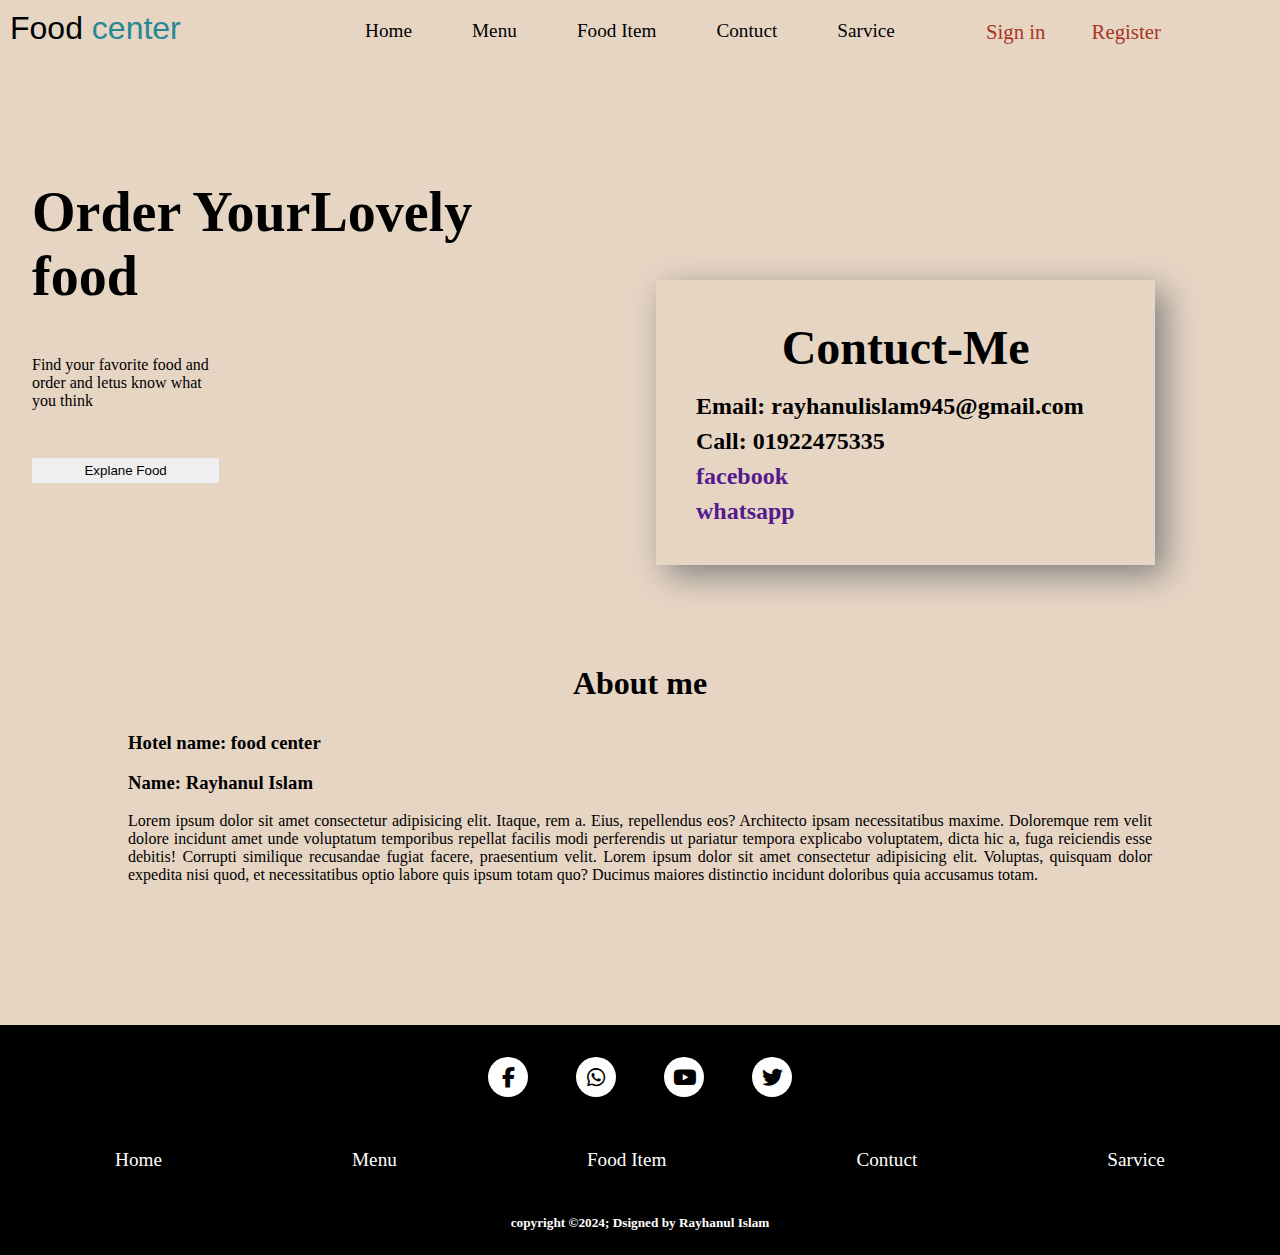
<file: contuct.html>
<!DOCTYPE html>
<html lang="en">
<head>
    <meta charset="UTF-8">
    <meta name="viewport" content="width=device-width, initial-scale=1.0">
    <link rel="stylesheet" href="contuct.css">
    <link rel="stylesheet" href="https://cdnjs.cloudflare.com/ajax/libs/font-awesome/6.5.2/css/all.min.css">
    <title>Document</title>
</head>
<body>
    <!-- header start  -->
    <header id="header">
        <nav>
            <div class="header-top-menu">
                <div class="nav-head-name">
                    Food <span>center</span>
                </div>
                <div class="nav-menu">
                    <ul>
                        <li><a href="index.html">Home</a></li>
                        <li><a href="menu.html">Menu</a></li>
                        <li><a href="fooditem.html">Food Item</a></li>
                        <li><a href="contuct.html">Contuct</a></li>
                        <li><a href="service.html">Sarvice</a></li>
                    </ul>
                </div>
                <div class="register">
                    <a href="Signin.html">Sign in</a>
                    <a href="register.html">Register</a>
                </div>
            </div>
        </nav>
    </header>
    <!-- header ends  -->

    <hr class="header-hr">

     <!-- main start  -->
    <main id="main">
        <section class="nain-banner-section">
            <div class="main-header-details">
            <h1>Order YourLovely <br>food</h1>
            <p>Find your favorite food and <br>order and letus know what <br>you think</p>
            <button class="btn">Explane Food</button>
            </div>
            <div class="contuct-section">
                <div class="contuct">
                <h1 style="text-align: center; margin-bottom: 10px;">Contuct-Me</h1>
                <h4>Email: rayhanulislam945@gmail.com</h4>
                <h4>Call: 01922475335</h4>
                <h4><a href="">facebook</a></h4>
                <h4><a href="">whatsapp</a></h4>
                </div>
            </div>
        </section>
        <section id="about-me">
            <div class="about-me">
                <h1>About me</h1>
                <h3>Hotel name: food center</h3>
                <br>
                <h3>Name: Rayhanul Islam</h3>
                <br>
                <p>
                 Lorem ipsum dolor sit amet consectetur adipisicing elit. Itaque, rem a. Eius, repellendus eos? Architecto ipsam necessitatibus maxime. Doloremque rem velit dolore incidunt amet unde voluptatum temporibus repellat facilis modi perferendis ut pariatur tempora explicabo voluptatem, dicta hic a, fuga reiciendis esse debitis! Corrupti similique recusandae fugiat facere, praesentium velit. Lorem ipsum dolor sit amet consectetur adipisicing elit. Voluptas, quisquam dolor expedita nisi quod, et necessitatibus optio labore quis ipsum totam quo? Ducimus maiores distinctio incidunt doloribus quia accusamus totam.
                </p>
            </div>
        </section>
    </main>
     <!-- main ends  -->


     <!-- footer start  -->
     <footer id="footer">
        <div class="contuct-logo">
            <a href="#"><i class="fa-brands fa-facebook-f"></i></a>
            <a href="#"><i class="fa-brands fa-whatsapp"></i></a>
            <a href="#"><i class="fa-brands fa-youtube"></i></a>
            <a href="#"><i class="fa-brands fa-twitter"></i></a>
        </div>
        <div class="nav-menu">
            <ul>
                <li><a href="#">Home</a></li>
                <li><a href="#">Menu</a></li>
                <li><a href="#">Food Item</a></li>
                <li><a href="#">Contuct</a></li>
                <li><a href="#">Sarvice</a></li>
            </ul>
        </div>
        <h5>copyright &copy;2024; Dsigned by Rayhanul Islam</h5>
     </footer>
     <!-- footer ends  -->
</body>
</html>
</file>
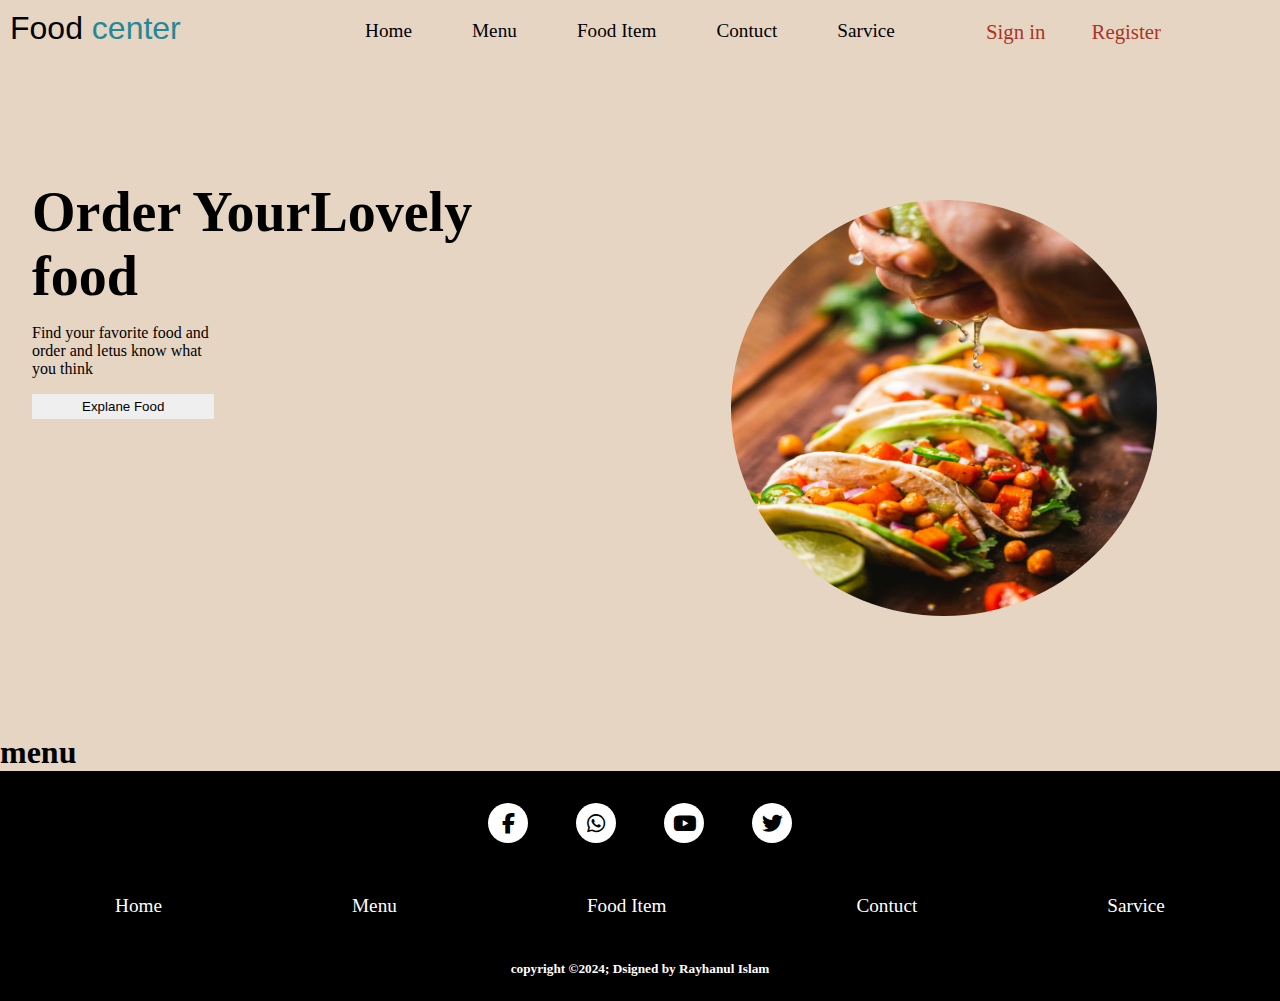
<file: menu.html>
<!DOCTYPE html>
<html lang="en">
<head>
    <meta charset="UTF-8">
    <meta name="viewport" content="width=device-width, initial-scale=1.0">
    <link rel="stylesheet" href="menu.css">
    <link rel="stylesheet" href="https://cdnjs.cloudflare.com/ajax/libs/font-awesome/6.5.2/css/all.min.css">
    <title>Document</title>
</head>
<body>
    <!-- header start  -->
    <header id="header">
        <nav>
            <div class="header-top-menu">
                <div class="nav-head-name">
                    Food <span>center</span>
                </div>
                <div class="nav-menu">
                    <ul>
                        <li><a href="index.html">Home</a></li>
                        <li><a href="menu.html">Menu</a></li>
                        <li><a href="fooditem.html">Food Item</a></li>
                        <li><a href="contuct.html">Contuct</a></li>
                        <li><a href="service.html">Sarvice</a></li>
                    </ul>
                </div>
                <div class="register">
                    <a href="Signin.html">Sign in</a>
                    <a href="register.html">Register</a>
                </div>
            </div>
        </nav>
    </header>
    <!-- header ends  -->

    <hr class="header-hr">

     <!-- main start  -->
    <main id="main">
        <section class="nain-banner-section">
            <div class="main-header-details">
            <h1>Order YourLovely <br>food</h1>
            <p>Find your favorite food and <br>order and letus know what <br>you think</p>
            <button class="btn">Explane Food</button>
            </div>
            <div class="food-img-banner">
                <img src="image/banner1.jpg" alt="">
            </div>
        </section>
        <h1>menu</h1>
    </main>
     <!-- main ends  -->


     <!-- footer start  -->
     <footer id="footer">
        <div class="contuct-logo">
            <a href="#"><i class="fa-brands fa-facebook-f"></i></a>
            <a href="#"><i class="fa-brands fa-whatsapp"></i></a>
            <a href="#"><i class="fa-brands fa-youtube"></i></a>
            <a href="#"><i class="fa-brands fa-twitter"></i></a>
        </div>
        <div class="nav-menu">
            <ul>
                <li><a href="#">Home</a></li>
                <li><a href="#">Menu</a></li>
                <li><a href="#">Food Item</a></li>
                <li><a href="#">Contuct</a></li>
                <li><a href="#">Sarvice</a></li>
            </ul>
        </div>
        <h5>copyright &copy;2024; Dsigned by Rayhanul Islam</h5>
     </footer>
     <!-- footer ends  -->
</body>
</html>
</file>
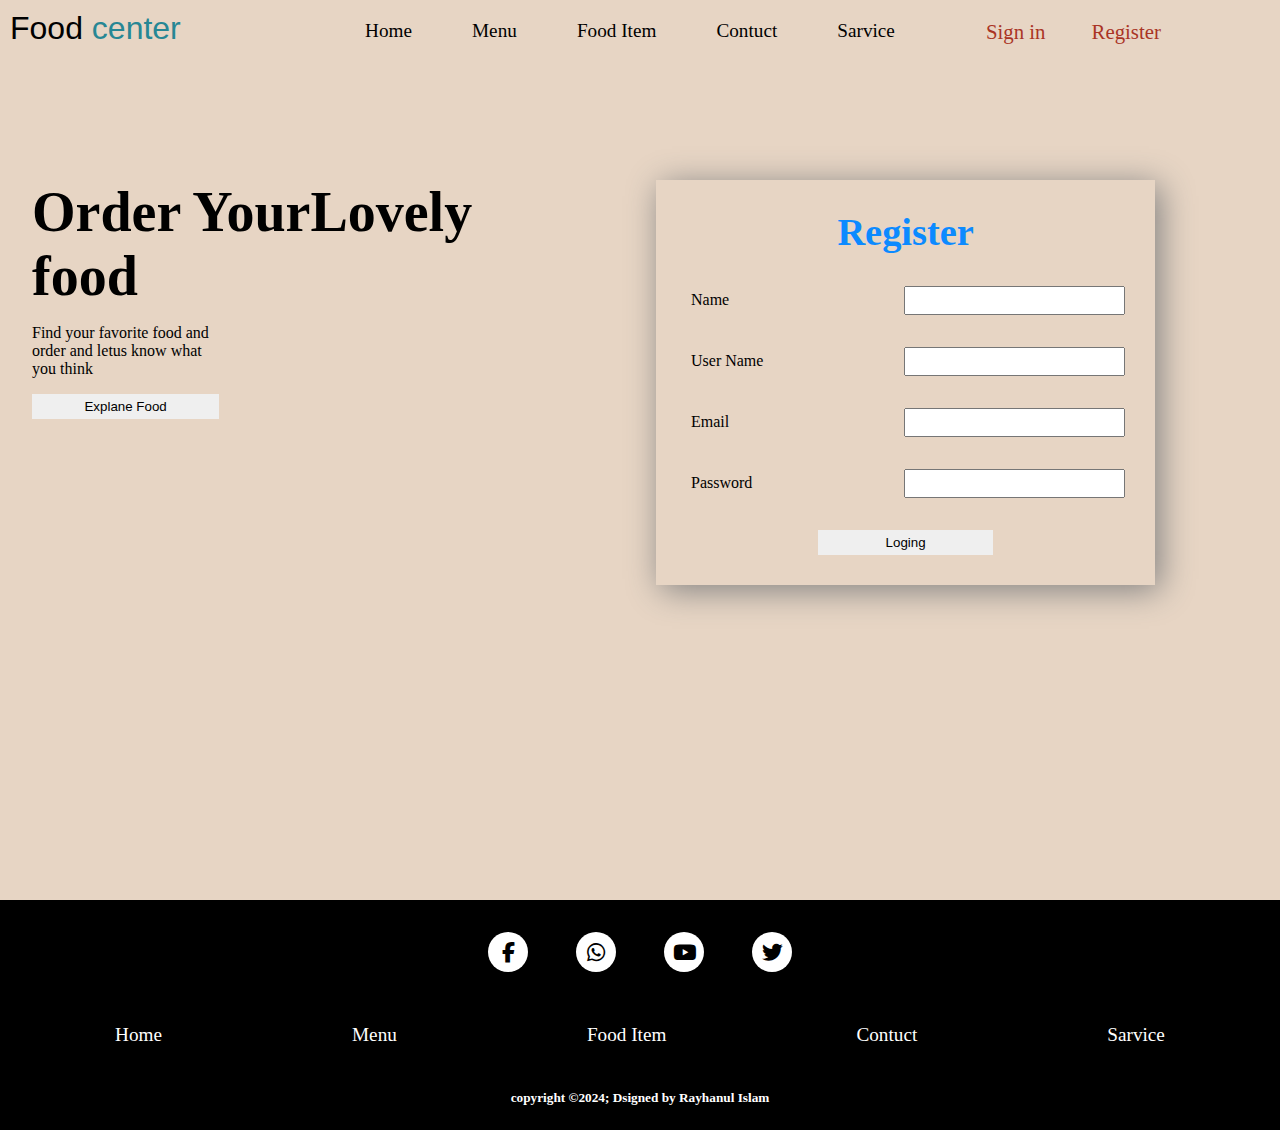
<file: register.html>
<!DOCTYPE html>
<html lang="en">
<head>
    <meta charset="UTF-8">
    <meta name="viewport" content="width=device-width, initial-scale=1.0">
    <link rel="stylesheet" href="register.css">
    <link rel="stylesheet" href="https://cdnjs.cloudflare.com/ajax/libs/font-awesome/6.5.2/css/all.min.css">
    <title>Document</title>
</head>
<body>
    <!-- header start  -->
    <header id="header">
        <nav>
            <div class="header-top-menu">
                <div class="nav-head-name">
                    Food <span>center</span>
                </div>
                <div class="nav-menu">
                    <ul>
                        <li><a href="index.html">Home</a></li>
                        <li><a href="menu.html">Menu</a></li>
                        <li><a href="fooditem.html">Food Item</a></li>
                        <li><a href="contuct.html">Contuct</a></li>
                        <li><a href="service.html">Sarvice</a></li>
                    </ul>
                </div>
                <div class="register">
                    <a href="Signin.html">Sign in</a>
                    <a href="register.html">Register</a>
                </div>
            </div>
        </nav>
    </header>
    <!-- header ends  -->

    <hr class="header-hr">

     <!-- main start  -->
    <main id="main">
        <section class="nain-banner-section">
            <div class="main-header-details">
            <h1>Order YourLovely <br>food</h1>
            <p>Find your favorite food and <br>order and letus know what <br>you think</p>
            <button class="btn">Explane Food</button>
            </div>
            <div class="loging-form">
                <form action="" class="form">
                    <h1>Register</h1>
                    <div class="loging-section">
                        <label for="name">Name</label>
                        <input type="text" id="name">
                    </div>
                    <div class="loging-section">
                        <label for="name">User Name</label>
                        <input type="text" id="name">
                    </div>
                    <div class="loging-section">
                        <label for="email">Email</label>
                        <input type="email" id="email">
                    </div>
                    <div class="loging-section">
                        <label for="password">Password</label>
                        <input type="password" id="password">
                    </div>
                    <div class="loging-section">
                        <button class="btn">Loging</button>
                    </div>
                </form>
            </div>
        </section>
    </main>
     <!-- main ends  -->


     <!-- footer start  -->
     <footer id="footer">
        <div class="contuct-logo">
            <a href="#"><i class="fa-brands fa-facebook-f"></i></a>
            <a href="#"><i class="fa-brands fa-whatsapp"></i></a>
            <a href="#"><i class="fa-brands fa-youtube"></i></a>
            <a href="#"><i class="fa-brands fa-twitter"></i></a>
        </div>
        <div class="nav-menu">
            <ul>
                <li><a href="#">Home</a></li>
                <li><a href="#">Menu</a></li>
                <li><a href="#">Food Item</a></li>
                <li><a href="#">Contuct</a></li>
                <li><a href="#">Sarvice</a></li>
            </ul>
        </div>
        <h5>copyright &copy;2024; Dsigned by Rayhanul Islam</h5>
     </footer>
     <!-- footer ends  -->
</body>
</html>
</file>
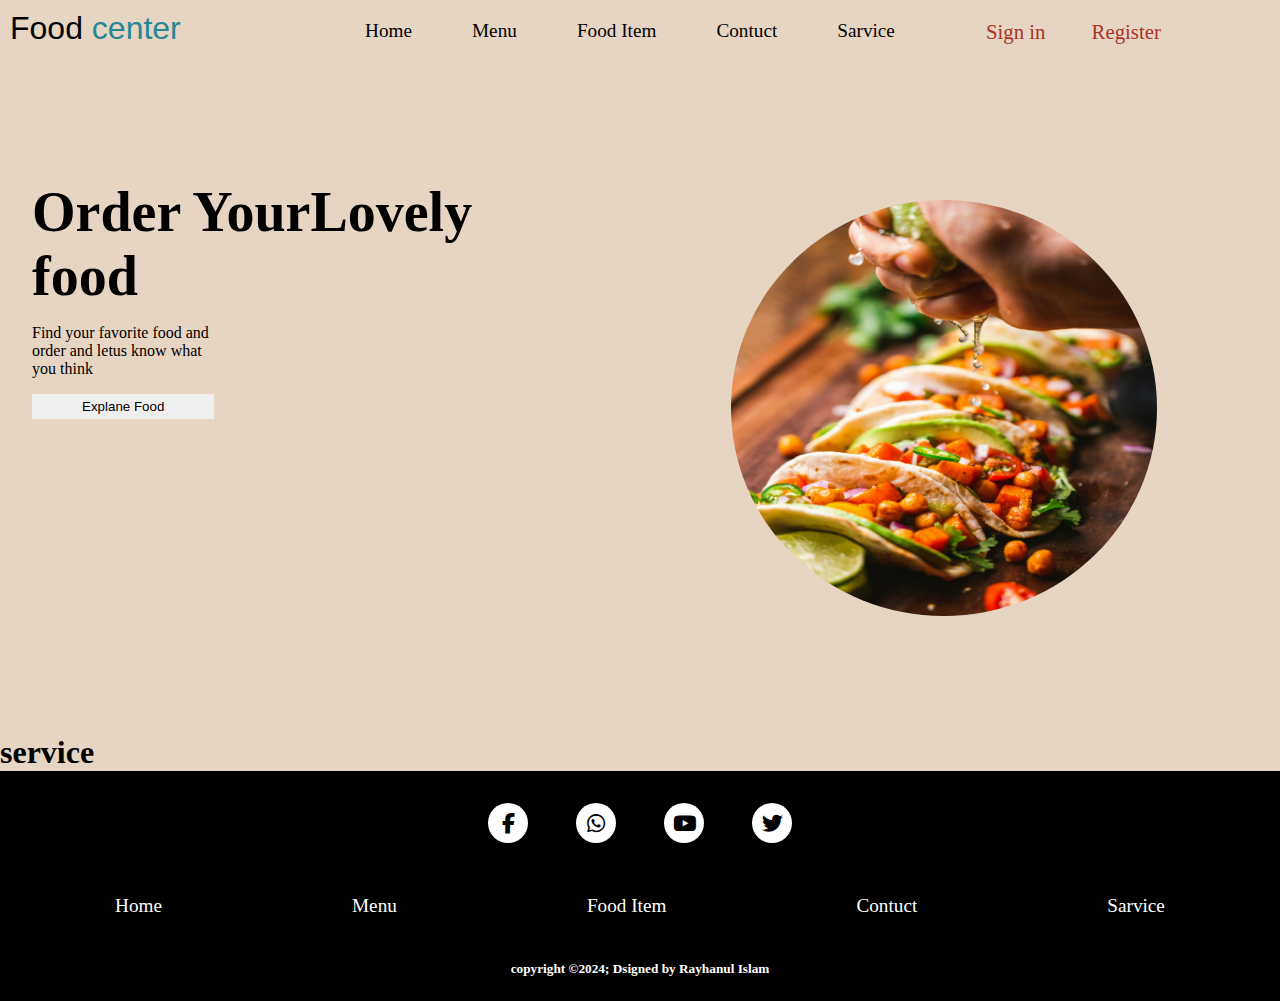
<file: service.html>
<!DOCTYPE html>
<html lang="en">
<head>
    <meta charset="UTF-8">
    <meta name="viewport" content="width=device-width, initial-scale=1.0">
    <link rel="stylesheet" href="service.css">
    <link rel="stylesheet" href="https://cdnjs.cloudflare.com/ajax/libs/font-awesome/6.5.2/css/all.min.css">
    <title>Document</title>
</head>
<body>
    <!-- header start  -->
    <header id="header">
        <nav>
            <div class="header-top-menu">
                <div class="nav-head-name">
                    Food <span>center</span>
                </div>
                <div class="nav-menu">
                    <ul>
                        <li><a href="index.html">Home</a></li>
                        <li><a href="menu.html">Menu</a></li>
                        <li><a href="fooditem.html">Food Item</a></li>
                        <li><a href="contuct.html">Contuct</a></li>
                        <li><a href="service.html">Sarvice</a></li>
                    </ul>
                </div>
                <div class="register">
                    <a href="Signin.html">Sign in</a>
                    <a href="register.html">Register</a>
                </div>
            </div>
        </nav>
    </header>
    <!-- header ends  -->

    <hr class="header-hr">

     <!-- main start  -->
    <main id="main">
        <section class="nain-banner-section">
            <div class="main-header-details">
            <h1>Order YourLovely <br>food</h1>
            <p>Find your favorite food and <br>order and letus know what <br>you think</p>
            <button class="btn">Explane Food</button>
            </div>
            <div class="food-img-banner">
                <img src="image/banner1.jpg" alt="">
            </div>
        </section>
        <h1>service</h1>
    </main>
     <!-- main ends  -->


     <!-- footer start  -->
     <footer id="footer">
        <div class="contuct-logo">
            <a href="#"><i class="fa-brands fa-facebook-f"></i></a>
            <a href="#"><i class="fa-brands fa-whatsapp"></i></a>
            <a href="#"><i class="fa-brands fa-youtube"></i></a>
            <a href="#"><i class="fa-brands fa-twitter"></i></a>
        </div>
        <div class="nav-menu">
            <ul>
                <li><a href="#">Home</a></li>
                <li><a href="#">Menu</a></li>
                <li><a href="#">Food Item</a></li>
                <li><a href="#">Contuct</a></li>
                <li><a href="#">Sarvice</a></li>
            </ul>
        </div>
        <h5>copyright &copy;2024; Dsigned by Rayhanul Islam</h5>
     </footer>
     <!-- footer ends  -->
</body>
</html>
</file>
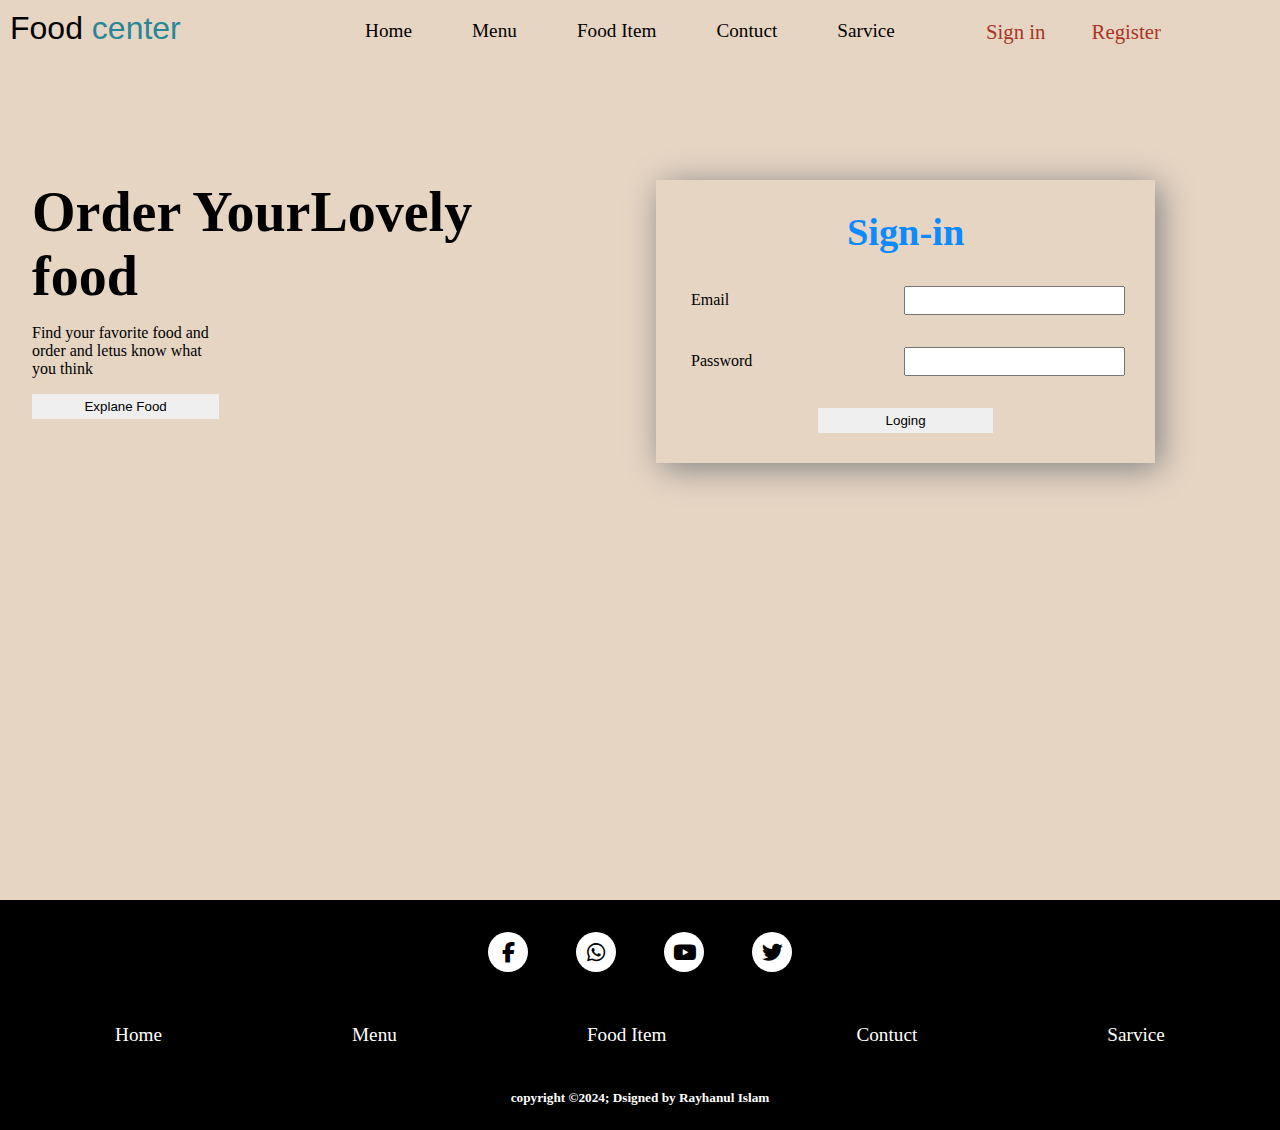
<file: Signin.html>
<!DOCTYPE html>
<html lang="en">
<head>
    <meta charset="UTF-8">
    <meta name="viewport" content="width=device-width, initial-scale=1.0">
    <link rel="stylesheet" href="Signin.css">
    <link rel="stylesheet" href="https://cdnjs.cloudflare.com/ajax/libs/font-awesome/6.5.2/css/all.min.css">
    <title>Document</title>
</head>
<body>
    <!-- header start  -->
    <header id="header">
        <nav>
            <div class="header-top-menu">
                <div class="nav-head-name">
                    Food <span>center</span>
                </div>
                <div class="nav-menu">
                    <ul>
                        <li><a href="index.html">Home</a></li>
                        <li><a href="menu.html">Menu</a></li>
                        <li><a href="fooditem.html">Food Item</a></li>
                        <li><a href="contuct.html">Contuct</a></li>
                        <li><a href="service.html">Sarvice</a></li>
                    </ul>
                </div>
                <div class="register">
                    <a href="Signin.html">Sign in</a>
                    <a href="register.html">Register</a>
                </div>
            </div>
        </nav>
    </header>
    <!-- header ends  -->

    <hr class="header-hr">

     <!-- main start  -->
    <main id="main">
        <section class="nain-banner-section">
            <div class="main-header-details">
            <h1>Order YourLovely <br>food</h1>
            <p>Find your favorite food and <br>order and letus know what <br>you think</p>
            <button class="btn">Explane Food</button>
            </div>

            <div class="loging-form">
                <form action="" class="form">
                    <h1>Sign-in</h1>
                    <div class="loging-section">
                        <label for="email">Email</label>
                        <input type="email" id="email">
                    </div>
                    <div class="loging-section">
                        <label for="password">Password</label>
                        <input type="password" id="password">
                    </div>
                    <div class="loging-section">
                        <button class="btn">Loging</button>
                    </div>
                </form>
            </div>
        </section>
    </main>
     <!-- main ends  -->


     <!-- footer start  -->
     <footer id="footer">
        <div class="contuct-logo">
            <a href="#"><i class="fa-brands fa-facebook-f"></i></a>
            <a href="#"><i class="fa-brands fa-whatsapp"></i></a>
            <a href="#"><i class="fa-brands fa-youtube"></i></a>
            <a href="#"><i class="fa-brands fa-twitter"></i></a>
        </div>
        <div class="nav-menu">
            <ul>
                <li><a href="#">Home</a></li>
                <li><a href="#">Menu</a></li>
                <li><a href="#">Food Item</a></li>
                <li><a href="#">Contuct</a></li>
                <li><a href="#">Sarvice</a></li>
            </ul>
        </div>
        <h5>copyright &copy;2024; Dsigned by Rayhanul Islam</h5>
     </footer>
     <!-- footer ends  -->
</body>
</html>
</file>
<file: contuct.css>
*{
    padding: 0;
    margin: 0;
    box-sizing: border-box;
}
a{
    text-decoration: none;
}
li{
    list-style: none;
}
body{
    background-color: rgb(231, 213, 196);
}
img{
    width: 100%;
}
.header-hr{
    display: none;
}
.btn{
    border: none;
    padding: 5px;
    transition: 0.3s;
}
.btn:hover{
    color: rgb(183, 210, 30);
    background-color: chocolate;
}
/* common code endsa  */

/* header start  */
#header{
    /* background-color: rgb(206, 191, 177); */
    height: 20vh;
}
.header-top-menu{
    display: flex;
    flex: 4;
}
.nav-head-name{
    padding: 10px;
    flex: 1;
    font-family: 'Gill Sans', 'Gill Sans MT', Calibri, 'Trebuchet MS', sans-serif;
    font-size: 2rem;
}
.nav-head-name span{
    color: rgb(39, 135, 148);
}
.nav-menu{
    flex: 2;
    padding: 20px;
}
.nav-menu ul{
    display: flex;
    justify-content: space-around;
}
.nav-menu ul li a{
    color: #000000;
    font-size: 1.2rem;
}
.nav-menu ul li a:hover{
    color: #5a80fd;
    text-decoration: underline;
}
.register{
    flex: 1;
    padding: 20px;
}
.register a{
    font-size: 1.3rem;
    margin: 0 1rem;
    padding: 5px;
    color: rgb(170, 52, 37);
}
.register a:hover{
    background-color: rgb(233, 101, 48);
    color: #fff;
    border-radius: 5px;
}
/* header ends  */



/* main start  */
/* main banner start  */
#main{
    
}
.nain-banner-section{
    display: flex;
    flex: 2;
}
.main-header-details{
    display: flex;
    flex-direction: column;
    flex: 1;
    text-align: left;
    margin-left: 2rem;
    gap: 3rem;
}
.main-header-details .btn{
    width: 30%;
}
.main-header-details h1{
    font-size: 3.5rem;
}
.contuct-section{
    flex: 1;
}
.contuct{
    display: flex;
    flex-direction: column;
    box-shadow: 0.6rem 0.6rem 2rem gray;
    gap: 0.5rem;
    width: 80%;
    padding: 40px;
    margin-top: 100px;
    font-size: 1.5rem;
}
#about-me{
    width: 80%;
    height: 40vh;
    text-align: justify;
    margin: auto;
}
.about-me{
    margin-top: 100px;
}
.about-me h1{
    text-align: center;
    margin: 30px;
}
/* main banner endas */
/* main neds  */


/* footer start  */
#footer{
    background: #000;
}
.contuct-logo{
    display: flex;
    padding: 2rem 0;
    gap: 3rem;
    justify-content: center;
}
.contuct-logo a{
    color: #000;
    background: #fff;
    display: flex;
    justify-content: center;
    align-items: center;
    width: 40px;
    height: 40px;
    border-radius: 50%;
}
.contuct-logo a:hover{
    background-color: #3b76e4;
}
.contuct-logo a i{
    font-size: 1.3rem;
}
#footer .nav-menu ul li a{
    color: white;
}
#footer h5{
    color: #fff;
    text-align: center;
    padding: 1.5rem;
}
/* footer ends  */




/* responcib  */
@media (max-width:920px){
    .contuct{
        width: 95%;
    }
    #about-me{
        height: auto;
    }
}
@media (max-width:740px) {
    #header{
        height: 60vh;
    }
    .header-hr{
        display: block;
    }
    .header-top-menu{
        flex-direction: column;
    }
    .nav-menu ul{
        gap: 1.7rem;
        flex-direction: column;
        justify-content: center;
        align-items: center;
    }
    .register{
        margin: auto;
    }
    .nav-head-name{
        text-align: center;
    }
    .nain-banner-section{
        flex-direction: column;
    }
    .food-img-banner{
        display: none;
    }
    .main-header-details .btn{
        width: 80%;
        margin: 0 auto;
    }
    .contuct{
        width: 90%;
        margin: auto;
        padding: 40px;
        margin-top: 100px;
    }
    
    #about-me{
        height: auto;
    }
}
</file>
<file: menu.css>
*{
    padding: 0;
    margin: 0;
    box-sizing: border-box;
}
a{
    text-decoration: none;
}
li{
    list-style: none;
}
body{
    background-color: rgb(231, 213, 196);
}
img{
    width: 100%;
}
.header-hr{
    display: none;
}
.btn{
    border: none;
    padding: 5px;
    transition: 0.3s;
}
.btn:hover{
    color: rgb(183, 210, 30);
    background-color: chocolate;
}
/* common code endsa  */

/* header start  */
#header{
    /* background-color: rgb(206, 191, 177); */
    height: 20vh;
}
.header-top-menu{
    display: flex;
    flex: 4;
}
.nav-head-name{
    padding: 10px;
    flex: 1;
    font-family: 'Gill Sans', 'Gill Sans MT', Calibri, 'Trebuchet MS', sans-serif;
    font-size: 2rem;
}
.nav-head-name span{
    color: rgb(39, 135, 148);
}
.nav-menu{
    flex: 2;
    padding: 20px;
}
.nav-menu ul{
    display: flex;
    justify-content: space-around;
}
.nav-menu ul li a{
    color: #000000;
    font-size: 1.2rem;
}
.nav-menu ul li a:hover{
    color: #5a80fd;
    text-decoration: underline;
}
.register{
    flex: 1;
    padding: 20px;
}
.register a{
    font-size: 1.3rem;
    margin: 0 1rem;
    padding: 5px;
    color: rgb(170, 52, 37);
}
.register a:hover{
    background-color: rgb(233, 101, 48);
    color: #fff;
    border-radius: 5px;
}
/* header ends  */



/* main start  */
/* main banner start  */
.nain-banner-section{
    display: flex;
    flex: 2;
}
.main-header-details{
    display: flex;
    flex-direction: column;
    flex: 1;
    text-align: left;
    margin-left: 2rem;
    gap: 1rem;
}
.main-header-details .btn{
    width: 30%;
}
.main-header-details h1{
    font-size: 3.5rem;
}
.food-img-banner{
    flex: 1;
    margin-right: 2rem;
}
.food-img-banner img{
    width: 70%;
    height: 75%;
    display: block;
    margin: 20px auto;
    border-radius: 50%;
}
/* main banner endas */
/* main neds  */


/* footer start  */
#footer{
    background: #000;
}
.contuct-logo{
    display: flex;
    padding: 2rem 0;
    gap: 3rem;
    justify-content: center;
}
.contuct-logo a{
    color: #000;
    background: #fff;
    display: flex;
    justify-content: center;
    align-items: center;
    width: 40px;
    height: 40px;
    border-radius: 50%;
}
.contuct-logo a:hover{
    background-color: #3b76e4;
}
.contuct-logo a i{
    font-size: 1.3rem;
}
#footer .nav-menu ul li a{
    color: white;
}
#footer h5{
    color: #fff;
    text-align: center;
    padding: 1.5rem;
}
/* footer ends  */




/* responcib  */
@media (max-width:740px) {
    #header{
        height: 60vh;
    }
    .header-hr{
        display: block;
    }
    .header-top-menu{
        flex-direction: column;
    }
    .nav-menu ul{
        gap: 1.7rem;
        flex-direction: column;
        justify-content: center;
        align-items: center;
    }
    .register{
        margin: auto;
    }
    .nav-head-name{
        text-align: center;
    }
    .nain-banner-section{
        flex-direction: column;
    }
    .food-img-banner{
        display: none;
    }
    .main-header-details .btn{
        width: 80%;
        margin: 0 auto;
    }
}
</file>
<file: register.css>
*{
    padding: 0;
    margin: 0;
    box-sizing: border-box;
}
a{
    text-decoration: none;
}
li{
    list-style: none;
}
body{
    background-color: rgb(231, 213, 196);
}
img{
    width: 100%;
}
.header-hr{
    display: none;
}
.btn{
    border: none;
    padding: 5px;
    transition: 0.3s;
}
.btn:hover{
    color: rgb(183, 210, 30);
    background-color: chocolate;
}
/* common code endsa  */

/* header start  */
#header{
    /* background-color: rgb(206, 191, 177); */
    height: 20vh;
}
.header-top-menu{
    display: flex;
    flex: 4;
}
.nav-head-name{
    padding: 10px;
    flex: 1;
    font-family: 'Gill Sans', 'Gill Sans MT', Calibri, 'Trebuchet MS', sans-serif;
    font-size: 2rem;
}
.nav-head-name span{
    color: rgb(39, 135, 148);
}
.nav-menu{
    flex: 2;
    padding: 20px;
}
.nav-menu ul{
    display: flex;
    justify-content: space-around;
}
.nav-menu ul li a{
    color: #000000;
    font-size: 1.2rem;
}
.nav-menu ul li a:hover{
    color: #5a80fd;
    text-decoration: underline;
}
.register{
    flex: 1;
    padding: 20px;
}
.register a{
    font-size: 1.3rem;
    margin: 0 1rem;
    padding: 5px;
    color: rgb(170, 52, 37);
}
.register a:hover{
    background-color: rgb(233, 101, 48);
    color: #fff;
    border-radius: 5px;
}
/* header ends  */



/* main start  */
/* main banner start  */
.nain-banner-section{
    display: flex;
    flex: 2;
    height: 80vh;
}
.main-header-details{
    display: flex;
    flex-direction: column;
    flex: 1;
    text-align: left;
    margin-left: 2rem;
    gap: 1rem;
}
.main-header-details .btn{
    width: 30%;
}
.main-header-details h1{
    font-size: 3.5rem;
}
/* loging start  */
.loging-form{
    flex: 1;
}
.form{
    padding: 30px;
    display: flex;
    flex-direction: column;
    gap: 2rem;
    width: 80%;
    box-shadow: 0.3rem 0.3rem 2rem gray;
}
.form h1{
    color: #0c8aff;
    font-size: 2.4rem;
    text-align: center;
}
.loging-section{
    display: flex;
    flex: 1;
}
.loging-section label{
    flex: 0.5;
    padding: 5px;
}
.loging-section input{
    flex: 0.5;
    padding: 5px;
}
.loging-section .btn{
    width: 40%;
    margin: auto;
}
/* loging ends    */
/* main banner endas */
/* main neds  */


/* footer start  */
#footer{
    background: #000;
}
.contuct-logo{
    display: flex;
    padding: 2rem 0;
    gap: 3rem;
    justify-content: center;
}
.contuct-logo a{
    color: #000;
    background: #fff;
    display: flex;
    justify-content: center;
    align-items: center;
    width: 40px;
    height: 40px;
    border-radius: 50%;
}
.contuct-logo a:hover{
    background-color: #3b76e4;
}
.contuct-logo a i{
    font-size: 1.3rem;
}
#footer .nav-menu ul li a{
    color: white;
}
#footer h5{
    color: #fff;
    text-align: center;
    padding: 1.5rem;
}
/* footer ends  */



/* responcib  */
@media (max-width:970px) {
    #header{
        height: 50vh;
    }
    .nav-head-name{
        text-align: center;
        display: block;
    }
    .nav-menu ul{
        display: flex;
        flex-direction: column;
        justify-content: center;
        align-items: center;
        gap: 1rem;
    }
    .register{
        display: flex;
        flex-direction: column;
        align-items: center;
    }
    .form{
        width: 95%;
    }
}
@media (max-width:740px) {
    #header{
        height: auto;
    }
    .header-hr{
        display: block;
    }
    .header-top-menu{
        flex-direction: column;
    }
    .nav-menu ul{
        gap: 1.7rem;
        flex-direction: column;
        justify-content: center;
        align-items: center;
    }
    #main{
        height: auto;
    }
    .register{
        margin: auto;
    }
    .nav-head-name{
        text-align: center;
    }
    .nain-banner-section{
        flex-direction: column;
        height: auto;
    }
    .food-img-banner{
        display: none;
    }
    .main-header-details .btn{
        width: 80%;
        margin: 0 auto;
    }
    .form{
        width: 100%;

    }
    .loging-section{
        flex-direction: column;
    }
    .register{
        display: flex;
        flex-direction: row;
        align-items: center;
    }
}
</file>
<file: service.css>
*{
    padding: 0;
    margin: 0;
    box-sizing: border-box;
}
a{
    text-decoration: none;
}
li{
    list-style: none;
}
body{
    background-color: rgb(231, 213, 196);
}
img{
    width: 100%;
}
.header-hr{
    display: none;
}
.btn{
    border: none;
    padding: 5px;
    transition: 0.3s;
}
.btn:hover{
    color: rgb(183, 210, 30);
    background-color: chocolate;
}
/* common code endsa  */

/* header start  */
#header{
    /* background-color: rgb(206, 191, 177); */
    height: 20vh;
}
.header-top-menu{
    display: flex;
    flex: 4;
}
.nav-head-name{
    padding: 10px;
    flex: 1;
    font-family: 'Gill Sans', 'Gill Sans MT', Calibri, 'Trebuchet MS', sans-serif;
    font-size: 2rem;
}
.nav-head-name span{
    color: rgb(39, 135, 148);
}
.nav-menu{
    flex: 2;
    padding: 20px;
}
.nav-menu ul{
    display: flex;
    justify-content: space-around;
}
.nav-menu ul li a{
    color: #000000;
    font-size: 1.2rem;
}
.nav-menu ul li a:hover{
    color: #5a80fd;
    text-decoration: underline;
}
.register{
    flex: 1;
    padding: 20px;
}
.register a{
    font-size: 1.3rem;
    margin: 0 1rem;
    padding: 5px;
    color: rgb(170, 52, 37);
}
.register a:hover{
    background-color: rgb(233, 101, 48);
    color: #fff;
    border-radius: 5px;
}
/* header ends  */



/* main start  */
/* main banner start  */
.nain-banner-section{
    display: flex;
    flex: 2;
}
.main-header-details{
    display: flex;
    flex-direction: column;
    flex: 1;
    text-align: left;
    margin-left: 2rem;
    gap: 1rem;
}
.main-header-details .btn{
    width: 30%;
}
.main-header-details h1{
    font-size: 3.5rem;
}
.food-img-banner{
    flex: 1;
    margin-right: 2rem;
}
.food-img-banner img{
    width: 70%;
    height: 75%;
    display: block;
    margin: 20px auto;
    border-radius: 50%;
}
/* main banner endas */
/* main neds  */


/* footer start  */
#footer{
    background: #000;
}
.contuct-logo{
    display: flex;
    padding: 2rem 0;
    gap: 3rem;
    justify-content: center;
}
.contuct-logo a{
    color: #000;
    background: #fff;
    display: flex;
    justify-content: center;
    align-items: center;
    width: 40px;
    height: 40px;
    border-radius: 50%;
}
.contuct-logo a:hover{
    background-color: #3b76e4;
}
.contuct-logo a i{
    font-size: 1.3rem;
}
#footer .nav-menu ul li a{
    color: white;
}
#footer h5{
    color: #fff;
    text-align: center;
    padding: 1.5rem;
}
/* footer ends  */




/* responcib  */
@media (max-width:740px) {
    #header{
        height: 60vh;
    }
    .header-hr{
        display: block;
    }
    .header-top-menu{
        flex-direction: column;
    }
    .nav-menu ul{
        gap: 1.7rem;
        flex-direction: column;
        justify-content: center;
        align-items: center;
    }
    .register{
        margin: auto;
    }
    .nav-head-name{
        text-align: center;
    }
    .nain-banner-section{
        flex-direction: column;
    }
    .food-img-banner{
        display: none;
    }
    .main-header-details .btn{
        width: 80%;
        margin: 0 auto;
    }
}
</file>
<file: Signin.css>
*{
    padding: 0;
    margin: 0;
    box-sizing: border-box;
}
a{
    text-decoration: none;
}
li{
    list-style: none;
}
body{
    background-color: rgb(231, 213, 196);
}
img{
    width: 100%;
}
.header-hr{
    display: none;
}
.btn{
    border: none;
    padding: 5px;
    transition: 0.3s;
}
.btn:hover{
    color: rgb(183, 210, 30);
    background-color: chocolate;
}
/* common code endsa  */

/* header start  */
#header{
    /* background-color: rgb(206, 191, 177); */
    height: 20vh;
}
.header-top-menu{
    display: flex;
    flex: 4;
}
.nav-head-name{
    padding: 10px;
    flex: 1;
    font-family: 'Gill Sans', 'Gill Sans MT', Calibri, 'Trebuchet MS', sans-serif;
    font-size: 2rem;
}
.nav-head-name span{
    color: rgb(39, 135, 148);
}
.nav-menu{
    flex: 2;
    padding: 20px;
}
.nav-menu ul{
    display: flex;
    justify-content: space-around;
}
.nav-menu ul li a{
    color: #000000;
    font-size: 1.2rem;
}
.nav-menu ul li a:hover{
    color: #5a80fd;
    text-decoration: underline;
}
.register{
    flex: 1;
    padding: 20px;
}
.register a{
    font-size: 1.3rem;
    margin: 0 1rem;
    padding: 5px;
    color: rgb(170, 52, 37);
}
.register a:hover{
    background-color: rgb(233, 101, 48);
    color: #fff;
    border-radius: 5px;
}
/* header ends  */



/* main start  */
/* main banner start  */
.nain-banner-section{
    display: flex;
    flex: 2;
    height: 80vh;
}
.main-header-details{
    display: flex;
    flex-direction: column;
    flex: 1;
    text-align: left;
    margin-left: 2rem;
    gap: 1rem;
}
.main-header-details .btn{
    width: 30%;
}
.main-header-details h1{
    font-size: 3.5rem;
}

/* main banner endas */


/* loging start  */
.loging-form{
    flex: 1;
}
.form{
    padding: 30px;
    display: flex;
    flex-direction: column;
    gap: 2rem;
    width: 80%;
    box-shadow: 0.3rem 0.3rem 2rem gray;
}
.form h1{
    color: #0c8aff;
    font-size: 2.4rem;
    text-align: center;
}
.loging-section{
    display: flex;
    flex: 1;
}
.loging-section label{
    flex: 0.5;
    padding: 5px;
}
.loging-section input{
    flex: 0.5;
    padding: 5px;
}
.loging-section .btn{
    width: 40%;
    margin: auto;
}
/* loging ends    */


/* main neds  */


/* footer start  */
#footer{
    background: #000;
}
.contuct-logo{
    display: flex;
    padding: 2rem 0;
    gap: 3rem;
    justify-content: center;
}
.contuct-logo a{
    color: #000;
    background: #fff;
    display: flex;
    justify-content: center;
    align-items: center;
    width: 40px;
    height: 40px;
    border-radius: 50%;
}
.contuct-logo a:hover{
    background-color: #3b76e4;
}
.contuct-logo a i{
    font-size: 1.3rem;
}
#footer .nav-menu ul li a{
    color: white;
}
#footer h5{
    color: #fff;
    text-align: center;
    padding: 1.5rem;
}
/* footer ends  */




/* responcib  */
@media (max-width:970px) {
    #header{
        height: 50vh;
    }
    .nav-head-name{
        text-align: center;
        display: block;
    }
    .nav-menu ul{
        display: flex;
        flex-direction: column;
        justify-content: center;
        align-items: center;
        gap: 1rem;
    }
    .register{
        display: flex;
        flex-direction: column;
        align-items: center;
    }
    .form{
        width: 95%;
    }
}
@media (max-width:740px) {
    #header{
        height: 60vh;
    }
    .header-hr{
        display: block;
    }
    .header-top-menu{
        flex-direction: column;
    }
    .nav-menu ul{
        gap: 1.7rem;
        flex-direction: column;
        justify-content: center;
        align-items: center;
    }
    .register{
        margin: auto;
    }
    .nav-head-name{
        text-align: center;
    }
    .nain-banner-section{
        flex-direction: column;
        height: 150vh;
    }
    .food-img-banner{
        display: none;
    }
    .main-header-details .btn{
        width: 80%;
        margin: 0 auto;
    }
    .form{
        width: 100%;

    }
    .loging-section{
        flex-direction: column;
    }
    #header{
        height: auto;
    }
    .register{
        flex-direction: row;
    }
}
</file>
